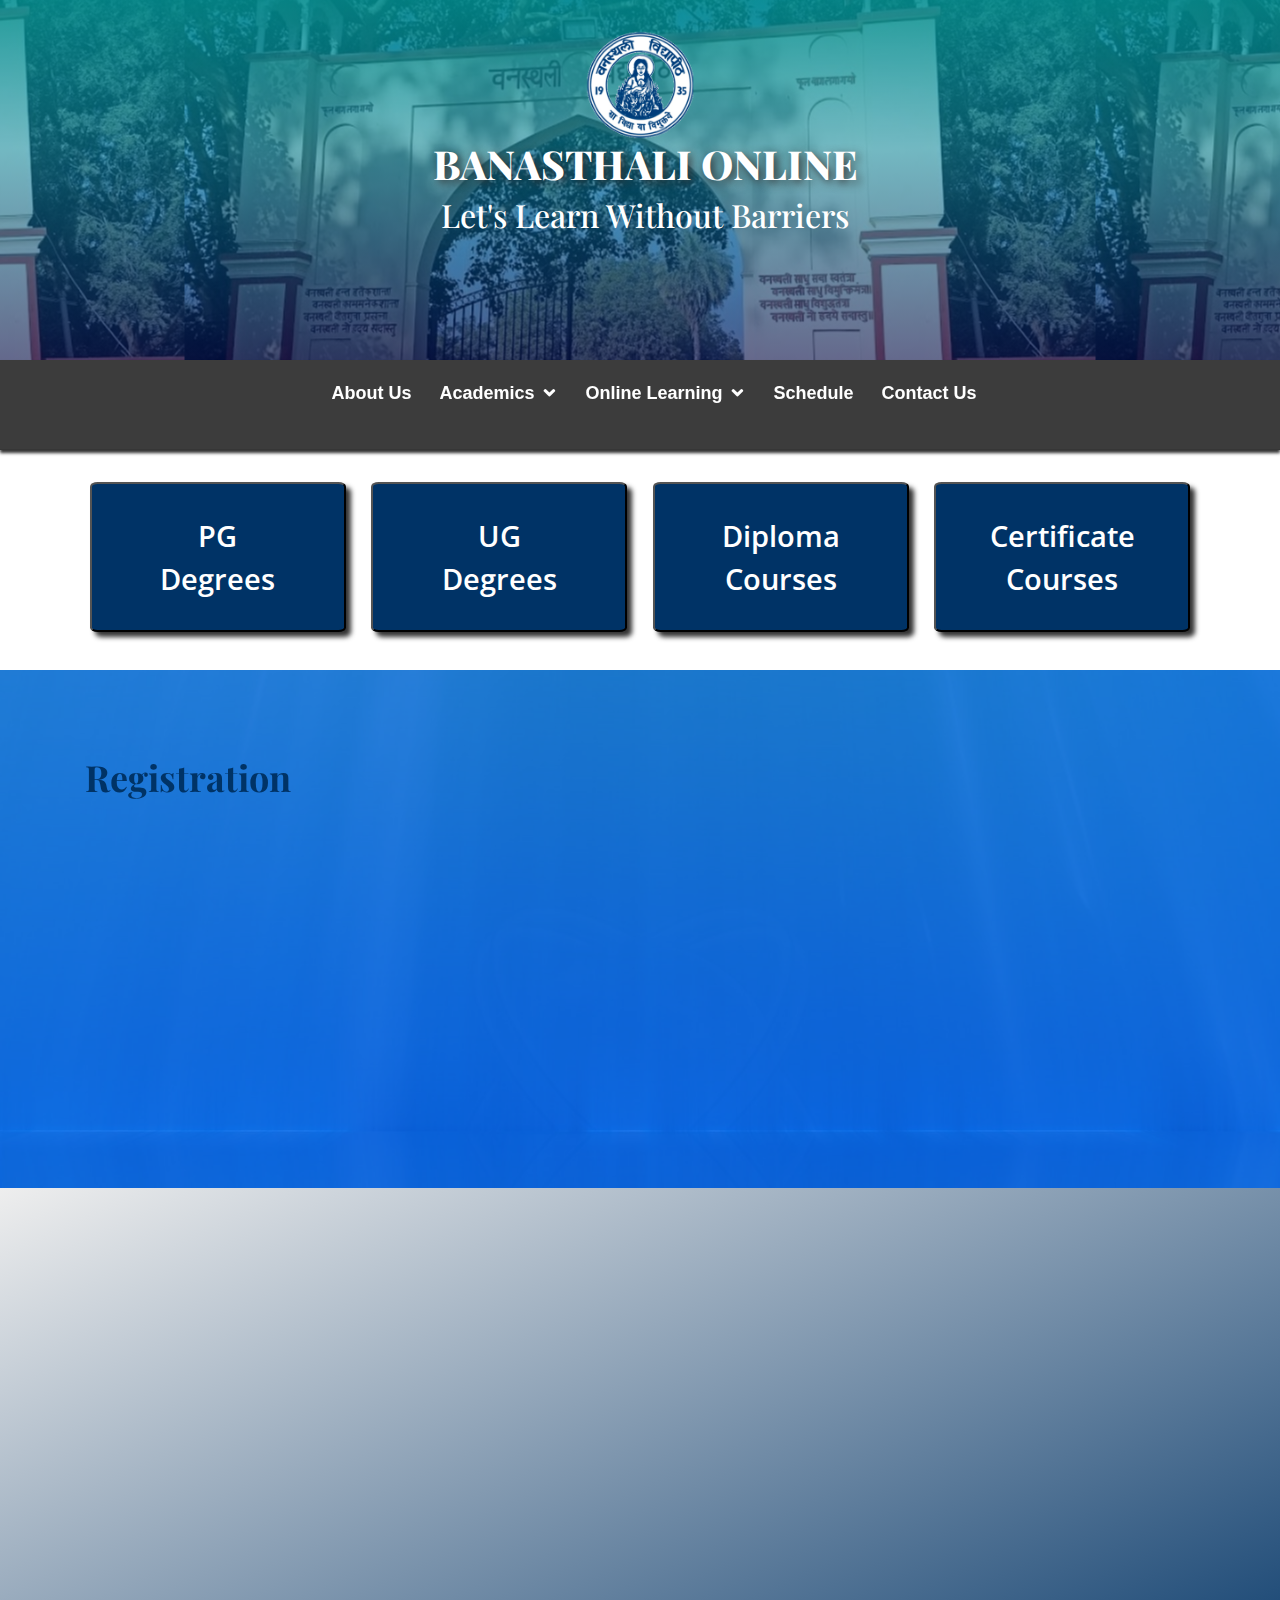
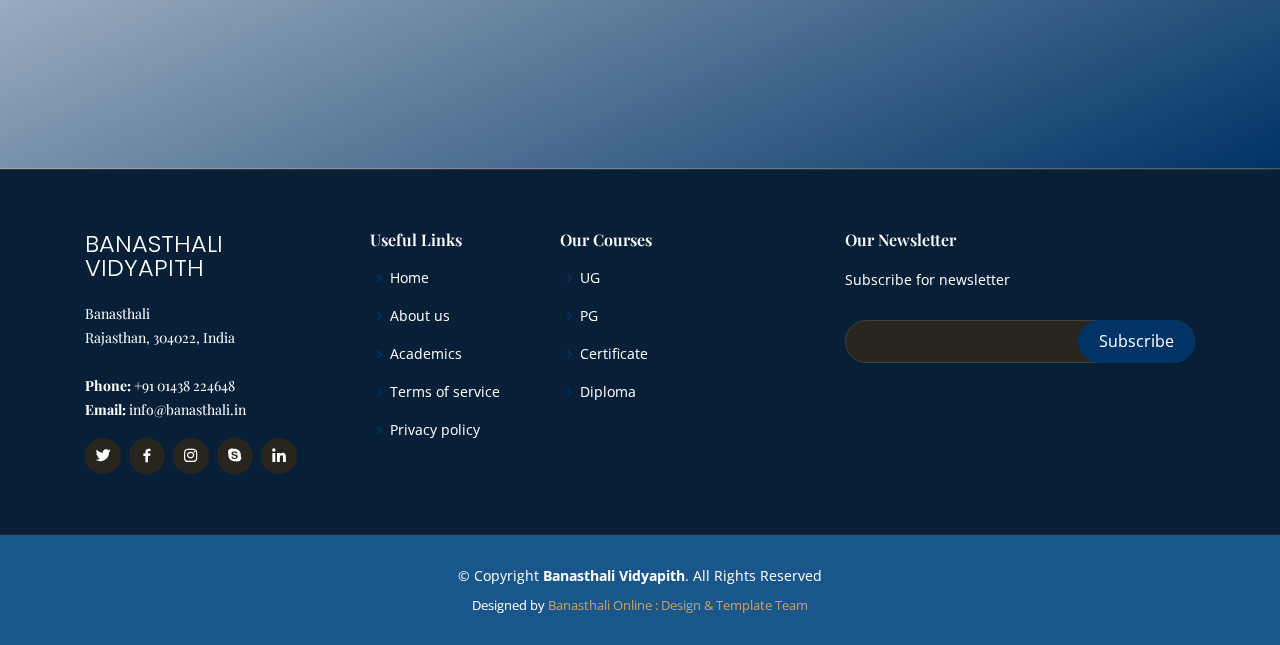
<file: index.html>
﻿<!DOCTYPE html>
<html lang="en">

<head>
  <meta charset="utf-8">
  <meta content="width=device-width, initial-scale=1.0" name="viewport">

  <title>Banasthali Online</title>
  <meta content="" name="description">
  <meta content="" name="keywords">

  <!-- Favicons -->
  <link href="assets/img/logo2.png" rel="icon">
  <link href="assets/img/apple-touch-icon.png" rel="apple-touch-icon">

  <!-- Google Fonts -->
  <link href="https://fonts.googleapis.com/css?family=Open+Sans:300,300i,400,400i,600,600i,700,700i|Playfair+Display:ital,wght@0,400;0,500;0,600;0,700;1,400;1,500;1,600;1,700|Poppins:300,300i,400,400i,500,500i,600,600i,700,700i" rel="stylesheet">

  <!-- Vendor CSS Files -->
  <link href="assets/vendor/bootstrap/css/bootstrap.min.css" rel="stylesheet">
  <link href="assets/vendor/icofont/icofont.min.css" rel="stylesheet">
  <link href="assets/vendor/boxicons/css/boxicons.min.css" rel="stylesheet">
  <link href="assets/vendor/animate.css/animate.min.css" rel="stylesheet">
  <link href="assets/vendor/owl.carousel/assets/owl.carousel.min.css" rel="stylesheet">
  <link href="assets/vendor/venobox/venobox.css" rel="stylesheet">
  <link href="assets/vendor/aos/aos.css" rel="stylesheet">

  <!-- Template Main CSS File -->
  <link href="assets/css/style.css" rel="stylesheet">
<style>

.courseB 
{
padding:30px;
margin:1%; 
background:#003366;
border-radius:3%;
box-shadow: 5px 5px 5px #333;
height:20%;
width:20%;
color:#fff;
}
.courseB:hover
{
	background:#B2BEB5;
	color:#333;
	transition:.4s;
}


.courseBText
{
font-size:180%;

font-weight:600;
}


.headr
{
box-shadow: 0px 3px 3px #333;
justify-content:center;
} 

#inner {
  display: table;
  margin: 0 auto;
  
}

#outer {
  
  width:100%
}

</style>

</head>

<body>
	<div id="topbar" class=" align-items-center fixed-top">
    <div class="container">

    
	  <div class=logo style="margin:auto;" > <img src="assets/img/logo3.png" alt="" class="img-fluid" style="display:block;margin-left:auto;margin-right:auto;"> </div>
	  <div style="position:relative;top:30px;margin-left:10px;"> 
			<h1 style="font-weight:800;position:relative;color:#fff;text-align:center;text-shadow: 3px 3px 10px #333;"> BANASTHALI ONLINE </h1>
			<h2 style="position:relative;color:#fff;text-align:center;">Let's Learn Without Barriers </h2>
	  </div>      
	  
    </div>
  </div>

  <!-- ======= Header ======= -->
  <header id="header" class="fixed-top headr" >
	
    <div class="container d-flex align-items-center" style="z-index:99;justify-content:center;" >

      <!-- <h1 class="logo mr-auto"><a href="index.html">Banasthali Online</a></h1>-->
      
     

      <nav class="nav-menu d-none d-lg-block">
        <ul>
          <li><a href="#about">About Us</a></li>
          <li class="drop-down" ><a href="#menu">Academics</a>
		  					<ul>
								<li><a href="#menu">Post Graduate</a></li>
								<li><a href="#menu">Under Graduate</a></li>
								<li><a href="#menu">Diploma Courses</a></li>
								<li><a href="#menu">Certificate Courses</a></li>
							</ul>
		  
		  </li>
          <li class="drop-down"><a href="#">Online Learning</a>
							<ul>
								<li><a href="#">Basics</a></li>
								<li><a href="#">Delivery Method</a></li>
								<li><a href="#">Technology</a></li>
								<li><a href="#">FAQs</a></li>
							</ul>
		  </li>
          <li><a href="#">Schedule</a></li>
          <li><a href="#contact">Contact Us</a></li>
          
        </ul>
      </nav><!-- .nav-menu -->

    </div>
  </header><!-- End Header -->

  <!-- ======= Hero Section ======= -->
		<div>
	    <div class="col-lg-12" style="display:flex; position:relative; top:10%; margin-top:27%;background:white; padding: 2% 0;justify-content:center">
		  
          <h2 style="color:rgba(50,50,50,1); font-family:cambria;font-weight:700; text-shadow:1px 1px #999;margin-right:30px " >What do you want to learn?</h2>
		  <input type=text placeholder="Search for ... " style="color:#000 ;border: groove 1px #ccc; background:#B2BEB5;margin-right:30px; padding: 0 10px;width:30%;"> 
		  <button style="padding: 0 30px; background:#003366;box-shadow: 5px 5px 5px #333;"><i class="icofont-search-1" style="font-size:30px;color:#fff"></i></button>
        </div>
		<div class="col-lg-12" style="display:flex; position:relative; top:10%;background:white; padding: 2% 0; justify-content:center">
		  
          
		  <button class="courseB" onclick="location.href='CoursePage.html'"><span class="courseBText"> PG <br>Degrees</span></button>
		  <button class="courseB" onclick="location.href='CoursePage.html'"><span class="courseBText"> UG <br>Degrees</span></button>
		  <button class="courseB" onclick="location.href='CoursePage.html'"><span class="courseBText"> Diploma <br> Courses</span></button>
		  <button class="courseB" onclick="location.href='CoursePage.html'"><span class="courseBText"> Certificate <br> Courses</span></button>
        </div>
		</div>


    
    
<!-- ======= Registration Section ======= -->
    <section id="registration" class="contact">
      <div class="container" data-aos="fade-up">

        <div class="section-title">
         
          <p>Registration</p>
        </div>
      </div>

      
      <div class="container" data-aos="fade-up">

            <div class="col-lg-12 mt-5 mt-lg-0">

            <form action="forms/contact.php" method="post" role="form" class="php-email-form">
              <div class="form-row">
                <div class="col-md-6 form-group">
                  <input type="text" name="name" class="form-control" id="name" placeholder="Your Name" data-rule="minlen:4" data-msg="Please enter at least 4 chars" />
                  <div class="validate"></div>
                </div>
                <div class="col-md-6 form-group">
                  <input type="email" class="form-control" name="email" id="email" placeholder="Your Email" data-rule="email" data-msg="Please enter a valid email" />
                  <div class="validate"></div>
                </div>
				<div class="col-md-6 form-group">
                  <input type="text" class="form-control" name="contact" id="contact" placeholder="Your Contact Number" data-rule="email" data-msg="Please enter a valid contact number" />
                  <div class="validate"></div>
                </div>
				<div class="col-md-6 form-group">
				<select name="Apply-For" id="Apply-For" class="form-control">
				<option> Applying For </option>
				<option value="UG"> Under Graduate </option>
				<option value="PG"> Post Graduate </option>
				<option value="cert"> Certificate </option>
				<option value="diploma"> Diploma </option>
				</select>
				
				</div>
				
				
				
				<div class="col-md-6  col-lg-12 form-group">
				<select name="Apply-For" id="Apply-For" class="form-control">
				<option> Select Course </option>
				<option value="UG"> Certificate in Robotics </option>
				<option value="PG"> M.Sc.(Data Science) </option>
				<option value="PG"> Diploma in AI </option>
				</select>
				
				</div>
              </div >
              
              
              <div class="mb-3">
                <div class="loading">Loading</div>
                <div class="error-message"></div>
                <div class="sent-message">Your details are submitted. Thank you!</div>
              </div>
              <div class="text-center"><button type="submit">Submit</button></div>
            </form>

          </div>

        </div>

      </div>
    </section><!-- Registration Section -->
    

    

    <!-- ======= Contact Section ======= -->
    <section id="contact" class="contact">
      <div class="container" data-aos="fade-up">

        <div class="section-title">
          
          <p>Contact Us</p>
        </div>
      </div>

      
      <div class="container" data-aos="fade-up">

        <div class="row mt-5">

          <div class="col-lg-4">
            <div class="info">
              <div class="address">
                <i class="icofont-google-map"></i>
                <h4>Location:</h4>
                <p>Banasthali Vidyapith, Banasthali, Rajasthan, 304022, India</p>
              </div>

              <div class="email">
                <i class="icofont-envelope"></i>
                <h4>Email:</h4>
                <p>info@banasthali.in</p>
              </div>

              <div class="phone">
                <i class="icofont-phone"></i>
                <h4>Call:</h4>
                <p>+91 1438 224648</p>
              </div>

            </div>

          </div>

          <div class="col-lg-8 mt-5 mt-lg-0">

            <form action="forms/contact.php" method="post" role="form" class="php-email-form">
              <div class="form-row">
                <div class="col-md-6 form-group">
                  <input type="text" name="name" class="form-control" id="name" placeholder="Your Name" data-rule="minlen:4" data-msg="Please enter at least 4 chars" />
                  <div class="validate"></div>
                </div>
                <div class="col-md-6 form-group">
                  <input type="email" class="form-control" name="email" id="email" placeholder="Your Email" data-rule="email" data-msg="Please enter a valid email" />
                  <div class="validate"></div>
                </div>
              </div>
              <div class="form-group">
                <input type="text" class="form-control" name="subject" id="subject" placeholder="Subject" data-rule="minlen:4" data-msg="Please enter at least 8 chars of subject" />
                <div class="validate"></div>
              </div>
              <div class="form-group">
                <textarea class="form-control" name="message" rows="4" data-rule="required" data-msg="Please write something" placeholder="Message"></textarea>
                <div class="validate"></div>
              </div>
              <div class="mb-3">
                <div class="loading">Loading</div>
                <div class="error-message"></div>
                <div class="sent-message">Your message has been sent. Thank you!</div>
              </div>
              <div class="text-center"><button type="submit">Send Message</button></div>
            </form>

          </div>

        </div>

      </div>
    </section><!-- End Contact Section -->

  </main><!-- End #main -->

  <!-- ======= Footer ======= -->
  <footer id="footer">
    <div class="footer-top">
      <div class="container">
        <div class="row">

          <div class="col-lg-3 col-md-6">
            <div class="footer-info">
              <h3>Banasthali Vidyapith</h3>
              <p>
                Banasthali <br>
                Rajasthan, 304022, India<br><br>
                <strong>Phone:</strong> +91 01438 224648<br>
                <strong>Email:</strong> info@banasthali.in<br>
              </p>
              <div class="social-links mt-3">
                <a href="#" class="twitter"><i class="bx bxl-twitter"></i></a>
                <a href="#" class="facebook"><i class="bx bxl-facebook"></i></a>
                <a href="#" class="instagram"><i class="bx bxl-instagram"></i></a>
                <a href="#" class="google-plus"><i class="bx bxl-skype"></i></a>
                <a href="#" class="linkedin"><i class="bx bxl-linkedin"></i></a>
              </div>
            </div>
          </div>

          <div class="col-lg-2 col-md-6 footer-links">
            <h4>Useful Links</h4>
            <ul>
              <li><i class="bx bx-chevron-right"></i> <a href="index1.html">Home</a></li>
              <li><i class="bx bx-chevron-right"></i> <a href="#about">About us</a></li>
              <li><i class="bx bx-chevron-right"></i> <a href="#menu">Academics</a></li>
              <li><i class="bx bx-chevron-right"></i> <a href="#">Terms of service</a></li>
              <li><i class="bx bx-chevron-right"></i> <a href="#">Privacy policy</a></li>
            </ul>
          </div>

          <div class="col-lg-3 col-md-6 footer-links">
            <h4>Our Courses</h4>
            <ul>
              <li><i class="bx bx-chevron-right"></i> <a href="#menu">UG</a></li>
              <li><i class="bx bx-chevron-right"></i> <a href="#menu">PG</a></li>
              <li><i class="bx bx-chevron-right"></i> <a href="#menu">Certificate</a></li>
              <li><i class="bx bx-chevron-right"></i> <a href="#menu">Diploma</a></li>
            </ul>
          </div>

          <div class="col-lg-4 col-md-6 footer-newsletter">
            <h4>Our Newsletter</h4>
            <p>Subscribe for newsletter</p>
            <form action="" method="post">
              <input type="email" name="email"><input type="submit" value="Subscribe">
            </form>

          </div>

        </div>
      </div>
    </div>

    <div class="container">
      <div class="copyright">
        &copy; Copyright <strong><span>Banasthali Vidyapith</span></strong>. All Rights Reserved
      </div>
      <div class="credits">
        
        Designed by <a href="#">Banasthali Online : Design & Template Team</a>
      </div>
    </div>
  </footer><!-- End Footer -->

  <div id="preloader"></div>
  <a href="#" class="back-to-top"><i class="bx bx-up-arrow-alt"></i></a>

  <!-- Vendor JS Files -->
  <script src="assets/vendor/jquery/jquery.min.js"></script>
  <script src="assets/vendor/bootstrap/js/bootstrap.bundle.min.js"></script>
  <script src="assets/vendor/jquery.easing/jquery.easing.min.js"></script>
  <script src="assets/vendor/php-email-form/validate.js"></script>
  <script src="assets/vendor/owl.carousel/owl.carousel.min.js"></script>
  <script src="assets/vendor/isotope-layout/isotope.pkgd.min.js"></script>
  <script src="assets/vendor/venobox/venobox.min.js"></script>
  <script src="assets/vendor/aos/aos.js"></script>

  <!-- Template Main JS File -->
  <script src="assets/js/main.js"></script>

</body>

</html>
</file>
<file: assets/vendor/venobox/venobox.css>
/* ------ venobox.css --------*/
.vbox-overlay *, .vbox-overlay *:before, .vbox-overlay *:after{
    -webkit-backface-visibility: hidden;
    -webkit-box-sizing:border-box;
    -moz-box-sizing:border-box;
    box-sizing:border-box;
}
.vbox-overlay * { 
    -webkit-backface-visibility: visible;
    backface-visibility: visible;
}
.vbox-overlay{
    display: -webkit-flex;
    display: flex;
    -webkit-flex-direction: column;
    flex-direction: column;
    -webkit-justify-content: center;
    justify-content: center;
    -webkit-align-items: center;
    align-items: center;
    position: fixed;
    left: 0;
    top: 0;
    bottom: 0;
    right: 0;
    z-index: 999999;
}

/* ----- navigation ----- */
.vbox-title{
    width: 100%;
    height: 40px;
    float: left;
    text-align: center;
    line-height: 28px;
    font-size: 12px;
    padding: 6px 50px;
    overflow: hidden;
    position: fixed;
    display: none;
    left: 0;
    z-index: 89;
}
.vbox-close{
    cursor: pointer;
    position: fixed;
    top: -1px;
    right: 0;
    width: 50px;
    height: 40px;
    padding: 6px;
    display: block;
    background-position:10px center;
    overflow: hidden;
    font-size: 24px;
    line-height: 1;
    text-align: center;
    z-index: 99;
}
.vbox-left{
    cursor: pointer;
    position: fixed;
    left: 0;
    height: 40px;
    overflow: hidden;
    line-height: 28px;
    font-size: 12px;
    z-index: 99;
    display: flex;
    align-items:center;
}
.vbox-num{
    display: inline-block;
    margin: 6px 0 6px 15px;
}
/* ----- Social share ----- */
.vbox-share{
    line-height: 28px;
    font-size: 12px;
    overflow: hidden;
    position: fixed;
    left: 0;
    z-index: 98;
    display: flex;
    align-items:center;
    justify-content: center;
    width: 100%;
    text-align: center;
}
.vbox-share svg{
    max-height: 28px;
    width: 28px;
    z-index: 10;
    margin-left: 12px;
    margin-top: 6px;
    margin-bottom: 6px;
    vertical-align: middle;
}


/* ----- navigation ARROWS ----- */
.vbox-next, .vbox-prev{
    position: fixed;
    top: 50%;
    margin-top: -15px;
    overflow: hidden;
    cursor: pointer;
    display: block;
    width: 45px;
    height: 45px;
    z-index: 99;
}
.vbox-next span, .vbox-prev span{
    position: relative;
    width: 20px;
    height: 20px;
    border: 2px solid transparent;
    border-top-color: #B6B6B6;
    border-right-color: #B6B6B6;
    text-indent: -100px;
    position: absolute;
    top: 8px;
    display: block;
}
.vbox-prev{
    left: 15px;
}
.vbox-next{
    right: 15px;
}
.vbox-prev span{
    left: 10px;
    -ms-transform: rotate(-135deg);
    -webkit-transform: rotate(-135deg);
    transform: rotate(-135deg);
}
.vbox-next span{
    -ms-transform: rotate(45deg);
    -webkit-transform: rotate(45deg);
    transform: rotate(45deg);
    right: 10px;
}
/* ------- inline window ------ */
.vbox-inline{
    width: 420px;
    height: 315px;
    height: 70vh;
    padding: 10px;
    background: #fff;
    margin: 0 auto;
    overflow: auto;
    text-align: left;
}
/* ------- Video & iFrames window ------ */
.venoframe{
    max-width: 100%;
    width: 100%;
    border: none;
    width: 100%;
    height: 260px;
    height: 70vh;
}
.venoframe.vbvid{
    height: 260px;
}
@media (min-width: 768px) {
    .venoframe, .vbox-inline{
        width: 90%;
        height: 360px;
        height: 70vh;
    }
    .venoframe.vbvid{
        width: 640px;
        height: 360px;
    }
}
@media (min-width: 992px) {
    .venoframe, .vbox-inline{
        max-width: 1200px;
        width: 80%;
        height: 540px;
        height: 70vh;
    }
    .venoframe.vbvid{
        width: 960px;
        height: 540px;
    }
}
/* 
Please do NOT edit this part! 
or at least read this note: http://i.imgur.com/7C0ws9e.gif
*/
.vbox-open{
    overflow: hidden;
}
.vbox-container{
    position: absolute;
    left: 0;
    right: 0;
    top: 0;
    bottom: 0;
    overflow-x: hidden;
    overflow-y: scroll;
    overflow-scrolling: touch;
    -webkit-overflow-scrolling: touch;
    z-index: 20;
    max-height: 100%;

}

.vbox-content{
    text-align: center;
    float: left;
    width: 100%;
    position: relative;
    overflow: hidden;
    padding: 20px 4%;
}
.vbox-container img{
    max-width: 100%;
    height: auto;
}
.vbox-figlio{
    box-shadow: 0 0 12px rgba(0,0,0,0.19), 0 6px 6px rgba(0,0,0,0.23);
    max-width: 100%;
    text-align: initial;
}
img.vbox-figlio{
    -webkit-user-select: none;
-khtml-user-select: none;
-moz-user-select: none;
-o-user-select: none;
user-select: none;
}
.vbox-content.swipe-left{
    margin-left: -200px !important;
}
.vbox-content.swipe-right{
    margin-left: 200px !important;
}
.vbox-animated{
    webkit-transition: margin 300ms ease-out;
    transition: margin 300ms ease-out;
}

/* ---------- preloader ----------
 * SPINKIT 
 * http://tobiasahlin.com/spinkit/
-------------------------------- */
.sk-double-bounce,.sk-rotating-plane{width:40px;height:40px;margin:40px auto}.sk-rotating-plane{background-color:#333;-webkit-animation:sk-rotatePlane 1.2s infinite ease-in-out;animation:sk-rotatePlane 1.2s infinite ease-in-out}@-webkit-keyframes sk-rotatePlane{0%{-webkit-transform:perspective(120px) rotateX(0) rotateY(0);transform:perspective(120px) rotateX(0) rotateY(0)}50%{-webkit-transform:perspective(120px) rotateX(-180.1deg) rotateY(0);transform:perspective(120px) rotateX(-180.1deg) rotateY(0)}100%{-webkit-transform:perspective(120px) rotateX(-180deg) rotateY(-179.9deg);transform:perspective(120px) rotateX(-180deg) rotateY(-179.9deg)}}@keyframes sk-rotatePlane{0%{-webkit-transform:perspective(120px) rotateX(0) rotateY(0);transform:perspective(120px) rotateX(0) rotateY(0)}50%{-webkit-transform:perspective(120px) rotateX(-180.1deg) rotateY(0);transform:perspective(120px) rotateX(-180.1deg) rotateY(0)}100%{-webkit-transform:perspective(120px) rotateX(-180deg) rotateY(-179.9deg);transform:perspective(120px) rotateX(-180deg) rotateY(-179.9deg)}}.sk-double-bounce{position:relative}.sk-double-bounce .sk-child{width:100%;height:100%;border-radius:50%;background-color:#333;opacity:.6;position:absolute;top:0;left:0;-webkit-animation:sk-doubleBounce 2s infinite ease-in-out;animation:sk-doubleBounce 2s infinite ease-in-out}.sk-chasing-dots .sk-child,.sk-spinner-pulse,.sk-three-bounce .sk-child{background-color:#333;border-radius:100%}.sk-double-bounce .sk-double-bounce2{-webkit-animation-delay:-1s;animation-delay:-1s}@-webkit-keyframes sk-doubleBounce{0%,100%{-webkit-transform:scale(0);transform:scale(0)}50%{-webkit-transform:scale(1);transform:scale(1)}}@keyframes sk-doubleBounce{0%,100%{-webkit-transform:scale(0);transform:scale(0)}50%{-webkit-transform:scale(1);transform:scale(1)}}.sk-wave{margin:40px auto;width:50px;height:40px;text-align:center;font-size:10px}.sk-wave .sk-rect{background-color:#333;height:100%;width:6px;display:inline-block;-webkit-animation:sk-waveStretchDelay 1.2s infinite ease-in-out;animation:sk-waveStretchDelay 1.2s infinite ease-in-out}.sk-wave .sk-rect1{-webkit-animation-delay:-1.2s;animation-delay:-1.2s}.sk-wave .sk-rect2{-webkit-animation-delay:-1.1s;animation-delay:-1.1s}.sk-wave .sk-rect3{-webkit-animation-delay:-1s;animation-delay:-1s}.sk-wave .sk-rect4{-webkit-animation-delay:-.9s;animation-delay:-.9s}.sk-wave .sk-rect5{-webkit-animation-delay:-.8s;animation-delay:-.8s}@-webkit-keyframes sk-waveStretchDelay{0%,100%,40%{-webkit-transform:scaleY(.4);transform:scaleY(.4)}20%{-webkit-transform:scaleY(1);transform:scaleY(1)}}@keyframes sk-waveStretchDelay{0%,100%,40%{-webkit-transform:scaleY(.4);transform:scaleY(.4)}20%{-webkit-transform:scaleY(1);transform:scaleY(1)}}.sk-wandering-cubes{margin:40px auto;width:40px;height:40px;position:relative}.sk-wandering-cubes .sk-cube{background-color:#333;width:10px;height:10px;position:absolute;top:0;left:0;-webkit-animation:sk-wanderingCube 1.8s ease-in-out -1.8s infinite both;animation:sk-wanderingCube 1.8s ease-in-out -1.8s infinite both}.sk-chasing-dots,.sk-spinner-pulse{width:40px;height:40px;margin:40px auto}.sk-wandering-cubes .sk-cube2{-webkit-animation-delay:-.9s;animation-delay:-.9s}@-webkit-keyframes sk-wanderingCube{0%{-webkit-transform:rotate(0);transform:rotate(0)}25%{-webkit-transform:translateX(30px) rotate(-90deg) scale(.5);transform:translateX(30px) rotate(-90deg) scale(.5)}50%{-webkit-transform:translateX(30px) translateY(30px) rotate(-179deg);transform:translateX(30px) translateY(30px) rotate(-179deg)}50.1%{-webkit-transform:translateX(30px) translateY(30px) rotate(-180deg);transform:translateX(30px) translateY(30px) rotate(-180deg)}75%{-webkit-transform:translateX(0) translateY(30px) rotate(-270deg) scale(.5);transform:translateX(0) translateY(30px) rotate(-270deg) scale(.5)}100%{-webkit-transform:rotate(-360deg);transform:rotate(-360deg)}}@keyframes sk-wanderingCube{0%{-webkit-transform:rotate(0);transform:rotate(0)}25%{-webkit-transform:translateX(30px) rotate(-90deg) scale(.5);transform:translateX(30px) rotate(-90deg) scale(.5)}50%{-webkit-transform:translateX(30px) translateY(30px) rotate(-179deg);transform:translateX(30px) translateY(30px) rotate(-179deg)}50.1%{-webkit-transform:translateX(30px) translateY(30px) rotate(-180deg);transform:translateX(30px) translateY(30px) rotate(-180deg)}75%{-webkit-transform:translateX(0) translateY(30px) rotate(-270deg) scale(.5);transform:translateX(0) translateY(30px) rotate(-270deg) scale(.5)}100%{-webkit-transform:rotate(-360deg);transform:rotate(-360deg)}}.sk-spinner-pulse{-webkit-animation:sk-pulseScaleOut 1s infinite ease-in-out;animation:sk-pulseScaleOut 1s infinite ease-in-out}@-webkit-keyframes sk-pulseScaleOut{0%{-webkit-transform:scale(0);transform:scale(0)}100%{-webkit-transform:scale(1);transform:scale(1);opacity:0}}@keyframes sk-pulseScaleOut{0%{-webkit-transform:scale(0);transform:scale(0)}100%{-webkit-transform:scale(1);transform:scale(1);opacity:0}}.sk-chasing-dots{position:relative;text-align:center;-webkit-animation:sk-chasingDotsRotate 2s infinite linear;animation:sk-chasingDotsRotate 2s infinite linear}.sk-chasing-dots .sk-child{width:60%;height:60%;display:inline-block;position:absolute;top:0;-webkit-animation:sk-chasingDotsBounce 2s infinite ease-in-out;animation:sk-chasingDotsBounce 2s infinite ease-in-out}.sk-chasing-dots .sk-dot2{top:auto;bottom:0;-webkit-animation-delay:-1s;animation-delay:-1s}@-webkit-keyframes sk-chasingDotsRotate{100%{-webkit-transform:rotate(360deg);transform:rotate(360deg)}}@keyframes sk-chasingDotsRotate{100%{-webkit-transform:rotate(360deg);transform:rotate(360deg)}}@-webkit-keyframes sk-chasingDotsBounce{0%,100%{-webkit-transform:scale(0);transform:scale(0)}50%{-webkit-transform:scale(1);transform:scale(1)}}@keyframes sk-chasingDotsBounce{0%,100%{-webkit-transform:scale(0);transform:scale(0)}50%{-webkit-transform:scale(1);transform:scale(1)}}.sk-three-bounce{margin:40px auto;width:80px;text-align:center}.sk-three-bounce .sk-child{width:20px;height:20px;display:inline-block;-webkit-animation:sk-three-bounce 1.4s ease-in-out 0s infinite both;animation:sk-three-bounce 1.4s ease-in-out 0s infinite both}.sk-circle .sk-child:before,.sk-fading-circle .sk-circle:before{display:block;border-radius:100%;content:'';background-color:#333}.sk-three-bounce .sk-bounce1{-webkit-animation-delay:-.32s;animation-delay:-.32s}.sk-three-bounce .sk-bounce2{-webkit-animation-delay:-.16s;animation-delay:-.16s}@-webkit-keyframes sk-three-bounce{0%,100%,80%{-webkit-transform:scale(0);transform:scale(0)}40%{-webkit-transform:scale(1);transform:scale(1)}}@keyframes sk-three-bounce{0%,100%,80%{-webkit-transform:scale(0);transform:scale(0)}40%{-webkit-transform:scale(1);transform:scale(1)}}.sk-circle{margin:40px auto;width:40px;height:40px;position:relative}.sk-circle .sk-child{width:100%;height:100%;position:absolute;left:0;top:0}.sk-circle .sk-child:before{margin:0 auto;width:15%;height:15%;-webkit-animation:sk-circleBounceDelay 1.2s infinite ease-in-out both;animation:sk-circleBounceDelay 1.2s infinite ease-in-out both}.sk-circle .sk-circle2{-webkit-transform:rotate(30deg);-ms-transform:rotate(30deg);transform:rotate(30deg)}.sk-circle .sk-circle3{-webkit-transform:rotate(60deg);-ms-transform:rotate(60deg);transform:rotate(60deg)}.sk-circle .sk-circle4{-webkit-transform:rotate(90deg);-ms-transform:rotate(90deg);transform:rotate(90deg)}.sk-circle .sk-circle5{-webkit-transform:rotate(120deg);-ms-transform:rotate(120deg);transform:rotate(120deg)}.sk-circle .sk-circle6{-webkit-transform:rotate(150deg);-ms-transform:rotate(150deg);transform:rotate(150deg)}.sk-circle .sk-circle7{-webkit-transform:rotate(180deg);-ms-transform:rotate(180deg);transform:rotate(180deg)}.sk-circle .sk-circle8{-webkit-transform:rotate(210deg);-ms-transform:rotate(210deg);transform:rotate(210deg)}.sk-circle .sk-circle9{-webkit-transform:rotate(240deg);-ms-transform:rotate(240deg);transform:rotate(240deg)}.sk-circle .sk-circle10{-webkit-transform:rotate(270deg);-ms-transform:rotate(270deg);transform:rotate(270deg)}.sk-circle .sk-circle11{-webkit-transform:rotate(300deg);-ms-transform:rotate(300deg);transform:rotate(300deg)}.sk-circle .sk-circle12{-webkit-transform:rotate(330deg);-ms-transform:rotate(330deg);transform:rotate(330deg)}.sk-circle .sk-circle2:before{-webkit-animation-delay:-1.1s;animation-delay:-1.1s}.sk-circle .sk-circle3:before{-webkit-animation-delay:-1s;animation-delay:-1s}.sk-circle .sk-circle4:before{-webkit-animation-delay:-.9s;animation-delay:-.9s}.sk-circle .sk-circle5:before{-webkit-animation-delay:-.8s;animation-delay:-.8s}.sk-circle .sk-circle6:before{-webkit-animation-delay:-.7s;animation-delay:-.7s}.sk-circle .sk-circle7:before{-webkit-animation-delay:-.6s;animation-delay:-.6s}.sk-circle .sk-circle8:before{-webkit-animation-delay:-.5s;animation-delay:-.5s}.sk-circle .sk-circle9:before{-webkit-animation-delay:-.4s;animation-delay:-.4s}.sk-circle .sk-circle10:before{-webkit-animation-delay:-.3s;animation-delay:-.3s}.sk-circle .sk-circle11:before{-webkit-animation-delay:-.2s;animation-delay:-.2s}.sk-circle .sk-circle12:before{-webkit-animation-delay:-.1s;animation-delay:-.1s}@-webkit-keyframes sk-circleBounceDelay{0%,100%,80%{-webkit-transform:scale(0);transform:scale(0)}40%{-webkit-transform:scale(1);transform:scale(1)}}@keyframes sk-circleBounceDelay{0%,100%,80%{-webkit-transform:scale(0);transform:scale(0)}40%{-webkit-transform:scale(1);transform:scale(1)}}.sk-cube-grid{width:40px;height:40px;margin:40px auto}.sk-cube-grid .sk-cube{width:33.33%;height:33.33%;background-color:#333;float:left;-webkit-animation:sk-cubeGridScaleDelay 1.3s infinite ease-in-out;animation:sk-cubeGridScaleDelay 1.3s infinite ease-in-out}.sk-cube-grid .sk-cube1{-webkit-animation-delay:.2s;animation-delay:.2s}.sk-cube-grid .sk-cube2{-webkit-animation-delay:.3s;animation-delay:.3s}.sk-cube-grid .sk-cube3{-webkit-animation-delay:.4s;animation-delay:.4s}.sk-cube-grid .sk-cube4{-webkit-animation-delay:.1s;animation-delay:.1s}.sk-cube-grid .sk-cube5{-webkit-animation-delay:.2s;animation-delay:.2s}.sk-cube-grid .sk-cube6{-webkit-animation-delay:.3s;animation-delay:.3s}.sk-cube-grid .sk-cube7{-webkit-animation-delay:0ms;animation-delay:0ms}.sk-cube-grid .sk-cube8{-webkit-animation-delay:.1s;animation-delay:.1s}.sk-cube-grid .sk-cube9{-webkit-animation-delay:.2s;animation-delay:.2s}@-webkit-keyframes sk-cubeGridScaleDelay{0%,100%,70%{-webkit-transform:scale3D(1,1,1);transform:scale3D(1,1,1)}35%{-webkit-transform:scale3D(0,0,1);transform:scale3D(0,0,1)}}@keyframes sk-cubeGridScaleDelay{0%,100%,70%{-webkit-transform:scale3D(1,1,1);transform:scale3D(1,1,1)}35%{-webkit-transform:scale3D(0,0,1);transform:scale3D(0,0,1)}}.sk-fading-circle{margin:40px auto;width:40px;height:40px;position:relative}.sk-fading-circle .sk-circle{width:100%;height:100%;position:absolute;left:0;top:0}.sk-fading-circle .sk-circle:before{margin:0 auto;width:15%;height:15%;-webkit-animation:sk-circleFadeDelay 1.2s infinite ease-in-out both;animation:sk-circleFadeDelay 1.2s infinite ease-in-out both}.sk-fading-circle .sk-circle2{-webkit-transform:rotate(30deg);-ms-transform:rotate(30deg);transform:rotate(30deg)}.sk-fading-circle .sk-circle3{-webkit-transform:rotate(60deg);-ms-transform:rotate(60deg);transform:rotate(60deg)}.sk-fading-circle .sk-circle4{-webkit-transform:rotate(90deg);-ms-transform:rotate(90deg);transform:rotate(90deg)}.sk-fading-circle .sk-circle5{-webkit-transform:rotate(120deg);-ms-transform:rotate(120deg);transform:rotate(120deg)}.sk-fading-circle .sk-circle6{-webkit-transform:rotate(150deg);-ms-transform:rotate(150deg);transform:rotate(150deg)}.sk-fading-circle .sk-circle7{-webkit-transform:rotate(180deg);-ms-transform:rotate(180deg);transform:rotate(180deg)}.sk-fading-circle .sk-circle8{-webkit-transform:rotate(210deg);-ms-transform:rotate(210deg);transform:rotate(210deg)}.sk-fading-circle .sk-circle9{-webkit-transform:rotate(240deg);-ms-transform:rotate(240deg);transform:rotate(240deg)}.sk-fading-circle .sk-circle10{-webkit-transform:rotate(270deg);-ms-transform:rotate(270deg);transform:rotate(270deg)}.sk-fading-circle .sk-circle11{-webkit-transform:rotate(300deg);-ms-transform:rotate(300deg);transform:rotate(300deg)}.sk-fading-circle .sk-circle12{-webkit-transform:rotate(330deg);-ms-transform:rotate(330deg);transform:rotate(330deg)}.sk-fading-circle .sk-circle2:before{-webkit-animation-delay:-1.1s;animation-delay:-1.1s}.sk-fading-circle .sk-circle3:before{-webkit-animation-delay:-1s;animation-delay:-1s}.sk-fading-circle .sk-circle4:before{-webkit-animation-delay:-.9s;animation-delay:-.9s}.sk-fading-circle .sk-circle5:before{-webkit-animation-delay:-.8s;animation-delay:-.8s}.sk-fading-circle .sk-circle6:before{-webkit-animation-delay:-.7s;animation-delay:-.7s}.sk-fading-circle .sk-circle7:before{-webkit-animation-delay:-.6s;animation-delay:-.6s}.sk-fading-circle .sk-circle8:before{-webkit-animation-delay:-.5s;animation-delay:-.5s}.sk-fading-circle .sk-circle9:before{-webkit-animation-delay:-.4s;animation-delay:-.4s}.sk-fading-circle .sk-circle10:before{-webkit-animation-delay:-.3s;animation-delay:-.3s}.sk-fading-circle .sk-circle11:before{-webkit-animation-delay:-.2s;animation-delay:-.2s}.sk-fading-circle .sk-circle12:before{-webkit-animation-delay:-.1s;animation-delay:-.1s}@-webkit-keyframes sk-circleFadeDelay{0%,100%,39%{opacity:0}40%{opacity:1}}@keyframes sk-circleFadeDelay{0%,100%,39%{opacity:0}40%{opacity:1}}.sk-folding-cube{margin:40px auto;width:40px;height:40px;position:relative;-webkit-transform:rotateZ(45deg);transform:rotateZ(45deg)}.sk-folding-cube .sk-cube{float:left;width:50%;height:50%;position:relative;-webkit-transform:scale(1.1);-ms-transform:scale(1.1);transform:scale(1.1)}.sk-folding-cube .sk-cube:before{content:'';position:absolute;top:0;left:0;width:100%;height:100%;background-color:#333;-webkit-animation:sk-foldCubeAngle 2.4s infinite linear both;animation:sk-foldCubeAngle 2.4s infinite linear both;-webkit-transform-origin:100% 100%;-ms-transform-origin:100% 100%;transform-origin:100% 100%}.sk-folding-cube .sk-cube2{-webkit-transform:scale(1.1) rotateZ(90deg);transform:scale(1.1) rotateZ(90deg)}.sk-folding-cube .sk-cube3{-webkit-transform:scale(1.1) rotateZ(180deg);transform:scale(1.1) rotateZ(180deg)}.sk-folding-cube .sk-cube4{-webkit-transform:scale(1.1) rotateZ(270deg);transform:scale(1.1) rotateZ(270deg)}.sk-folding-cube .sk-cube2:before{-webkit-animation-delay:.3s;animation-delay:.3s}.sk-folding-cube .sk-cube3:before{-webkit-animation-delay:.6s;animation-delay:.6s}.sk-folding-cube .sk-cube4:before{-webkit-animation-delay:.9s;animation-delay:.9s}@-webkit-keyframes sk-foldCubeAngle{0%,10%{-webkit-transform:perspective(140px) rotateX(-180deg);transform:perspective(140px) rotateX(-180deg);opacity:0}25%,75%{-webkit-transform:perspective(140px) rotateX(0);transform:perspective(140px) rotateX(0);opacity:1}100%,90%{-webkit-transform:perspective(140px) rotateY(180deg);transform:perspective(140px) rotateY(180deg);opacity:0}}@keyframes sk-foldCubeAngle{0%,10%{-webkit-transform:perspective(140px) rotateX(-180deg);transform:perspective(140px) rotateX(-180deg);opacity:0}25%,75%{-webkit-transform:perspective(140px) rotateX(0);transform:perspective(140px) rotateX(0);opacity:1}100%,90%{-webkit-transform:perspective(140px) rotateY(180deg);transform:perspective(140px) rotateY(180deg);opacity:0}}
</file>
<file: assets/css/style.css>
/*--------------------------------------------------------------
# General
--------------------------------------------------------------*/
body {
  font-family: "Open Sans", sans-serif;
  background: #fff;
  color: #000;
}

a {
  color: #cda45e;
}

a:hover {
  color: #d9ba85;
  text-decoration: none;
}

h1, h2, h3, h4, h5, h6 {
  font-family: "Playfair Display", serif;
}

/*--------------------------------------------------------------
# Preloader
--------------------------------------------------------------*/
#preloader {
  position: fixed;
  top: 0;
  left: 0;
  right: 0;
  bottom: 0;
  z-index: 9999;
  overflow: hidden;
  background: #1a1814;
}

#preloader:before {
  content: "";
  position: fixed;
  top: calc(50% - 30px);
  left: calc(50% - 30px);
  border: 6px solid #1a1814;
  border-top-color: #003366;
  border-bottom-color: #003366;
  border-radius: 50%;
  width: 60px;
  height: 60px;
  -webkit-animation: animate-preloader 1s linear infinite;
  animation: animate-preloader 1s linear infinite;
}

@-webkit-keyframes animate-preloader {
  0% {
    transform: rotate(0deg);
  }
  100% {
    transform: rotate(360deg);
  }
}

@keyframes animate-preloader {
  0% {
    transform: rotate(0deg);
  }
  100% {
    transform: rotate(360deg);
  }
}


#mb {
	color:#fff;
	font-weight:900;
	background:none;

    }

/*--------------------------------------------------------------
# Back to top button
--------------------------------------------------------------*/
.back-to-top {
  position: fixed;
  display: none;
  right: 15px;
  bottom: 15px;
  z-index: 995;
}

.back-to-top i {
  display: flex;
  align-items: center;
  justify-content: center;
  font-size: 24px;
  width: 44px;
  height: 44px;
  border-radius: 50px;
  color: #fff;
  transition: all 0.4s;
  border: 2px solid #fff;
}

.back-to-top i:hover {
  background: #003366;
  color: #fff;
}

/*--------------------------------------------------------------
# Disable aos animation delay on mobile devices
--------------------------------------------------------------*/
@media screen and (max-width: 768px) {
  [data-aos-delay] {
    transition-delay: 0 !important;
  }
}

/*--------------------------------------------------------------
# Top Bar
--------------------------------------------------------------*/
#topbar {
  height: 40%;
  font-size: 14px;
  background: linear-gradient(to bottom, rgba(0, 246, 252, 0.5), rgba(0, 19, 93, 0.6)), url("../img/Banner.jpg") center center;
  transition: all 0.5s;
   
}



#topbar .contact-info {
  color:#fff;
}

#topbar .contact-info i {
  color: #fff;
  padding-right: 4px;
}

#topbar .contact-info i + i {
  margin-left: 15px;
}

#topbar .languages ul {
  display: flex;
  flex-wrap: wrap;
  list-style: none;
  padding: 0;
  margin: 0;
  color: #777;
}

#topbar .languages ul a {
  color: white;
}

#topbar .languages ul li + li {
  padding-left: 10px;
}

#topbar .languages ul li + li::before {
  display: inline-block;
  padding-right: 10px;
  color: rgba(255, 255, 255, 0.5);
  content: "/";
}

/*--------------------------------------------------------------
# Header
--------------------------------------------------------------*/
#header {
  background: rgba(60, 60, 60, 1);
  border-bottom: 1px groove rgba(50, 50, 50, 0.6);
  transition: all 0.5s;
  z-index: 1997;
  padding: 0 0;
  top:40%;
  height:10%;
  
  

}

#topbar.topbar-scrolled {
  top: -100%;
}

#header.header-scrolled {
  top: 0;
  
}

#topbar .logo {
  font-size: 28px;
  margin: 0;
  padding: 0;
  line-height: 1;
  font-weight: 300;
  letter-spacing: 1px;
  text-transform: uppercase;
  font-family: "Poppins", sans-serif;
  position:relative;
  top:30px;
}

#topbar .logo a {
  color: #fff;
  
}

#topbar .logo img {
  max-height: 110px;
  padding:0px;
}

/*--------------------------------------------------------------
# Navigation Menu
--------------------------------------------------------------*/
/* Desktop Navigation */
.nav-menu ul {
  margin: 0;
  padding: 0;
  list-style: none;
  padding:20px;

  
  

}

.nav-menu > ul {
  display: flex;
  align-items: center;
  justify-content: center;
}

.nav-menu > ul > li {
  position: relative;
  white-space: nowrap;
  padding-left: 28px;
  display:block;
  
}

.nav-menu a {
  display: block;
  position: relative;
  color: white;
  font-weight:700;
  transition: 0.3s;
  font-size: 18px;
  font-family: sans-serif;
}

.nav-menu a:hover, .nav-menu .active > a, .nav-menu li:hover > a {
  color: #777;
}





.nav-menu .drop-down ul {
  display:block;
  position:absolute;
  left:15%;
  top: calc(100% + 150px);
  z-index: 199;
  opacity: 0;
  visibility: hidden;
  padding: 0 0;
  background: #333;
  box-shadow: 0px 0px 30px rgba(127, 137, 161, 0.25);
  transition: 0.5s;
  color:#fff;
}

.nav-menu .drop-down:hover > ul {
  opacity: 1;
  top: 100%;
  visibility: visible;
}

.nav-menu .drop-down li {
  min-width: 180px;
  position: relative;
}

.nav-menu .drop-down ul a {
  padding: 10px 20px;
  font-size: 18px;
  font-weight: 700;
  text-transform: none;
  color: #fff;
  border-bottom:solid 1px rgba(240,240,240,.9);
  font-family: sans-serif;
}

.nav-menu .drop-down ul a:hover, .nav-menu .drop-down ul .active > a, .nav-menu .drop-down ul li:hover > a {
  color: #fff;
  background:#777;
}

.nav-menu .drop-down > a:after {
  content: "\ea99";
  font-family: IcoFont;
  padding-left: 5px;
}

.nav-menu .drop-down .drop-down ul {
  top: 0;
  left: calc(100% - 30px);
}

.nav-menu .drop-down .drop-down:hover > ul {
  opacity: 1;
  top: 0;
  left: 100%;
}

.nav-menu .drop-down .drop-down > a {
  padding-right: 35px;
}

.nav-menu .drop-down .drop-down > a:after {
  content: "\eaa0";
  font-family: IcoFont;
  position: absolute;
  right: 15px;
}

@media (max-width: 1366px) {
  .nav-menu .drop-down .drop-down ul {
    left: -90%;
  }
  .nav-menu .drop-down .drop-down:hover > ul {
    left: -100%;
  }
  .nav-menu .drop-down .drop-down > a:after {
    content: "\ea9d";
  }
}

/* Mobile Navigation */
.mobile-nav-toggle {
  position: absolute;
  right: 15px;
  top: 15px;
  z-index: 9998;
  border: 0;
  background: none;
  font-size: 24px;
  transition: all 0.4s;
  outline: none !important;
  line-height: 1;
  cursor: pointer;
  text-align: right;
}

.mobile-nav-toggle i {
  color: #fff;
}

.mobile-nav {
  position: fixed;
  top: 15px;
  right: 15px;
  bottom: 15px;
  left: 15px;
  z-index: 9999;
  overflow-y: auto;
  background: #1a1814;
  border: 2px solid rgba(255, 255, 255, 0.1);
  transition: ease-in-out 0.2s;
  opacity: 0;
  visibility: hidden;
  border-radius: 10px;
  padding: 10px 0;
}

.mobile-nav * {
  margin: 0;
  padding: 0;
  list-style: none;
}

.mobile-nav .mobile-nav-close {
  margin: 0 15px 0 auto;
  display: block;
  border: 0;
  background: none;
  font-size: 24px;
  transition: all 0.4s;
  outline: none !important;
  line-height: 1;
  cursor: pointer;
  text-align: right;
  color: rgba(255, 255, 255, 0.5);
}

.mobile-nav .mobile-nav-close:hover {
  color: #fff;
}

.mobile-nav a {
  display: block;
  position: relative;
  color: #fff;
  padding: 10px 20px;
  font-weight: 500;
  outline: none;
  transition: 0.3s;
}

.mobile-nav a:hover, .mobile-nav .active > a, .mobile-nav li:hover > a {
  color: #cda45e;
  text-decoration: none;
}

.mobile-nav .drop-down > a:after {
  content: "\ea99";
  font-family: IcoFont;
  padding-left: 10px;
  position: absolute;
  right: 15px;
}

.mobile-nav .active.drop-down > a:after {
  content: "\eaa1";
}

.mobile-nav .book-a-table a {
  color: #fff;
  border: 2px solid #cda45e;
  border-radius: 50px;
  margin: 20px 0 0 0;
  padding: 10px 25px;
  text-transform: uppercase;
  font-size: 13px;
  font-weight: 500;
  letter-spacing: 1px;
  transition: 0.3s;
  display: inline-block;
}

.mobile-nav .book-a-table a:hover {
  background: #cda45e;
  color: #fff;
}

.mobile-nav .drop-down > a {
  padding-right: 35px;
}

.mobile-nav .drop-down ul {
  display: none;
  overflow: hidden;
}

.mobile-nav .drop-down li {
  padding-left: 20px;
}

.mobile-nav-overly {
  width: 100%;
  height: 100%;
  z-index: 9997;
  top: 0;
  left: 0;
  position: fixed;
  background: rgba(0, 0, 0, 0.6);
  overflow: hidden;
  display: none;
  transition: ease-in-out 0.2s;
}

.mobile-nav-active {
  overflow: hidden;
}

.mobile-nav-active .mobile-nav {
  opacity: 1;
  visibility: visible;
}

.mobile-nav-active .mobile-nav-toggle i {
  color: #fff;
}

/*--------------------------------------------------------------
# Hero Section
--------------------------------------------------------------*/
#hero {
  width: 100%;
  height:60%;
  background: #fff top center;
  background-size: cover;
  position:absolute;
  padding:0;
  z-index:1200;
  top:140%;
  
  
}

#hero:before {
  content:"";
  
  position: absolute;
  bottom: 0;
  top: 0;
  left: 0;
  right: 0;
}

#hero .container {
  padding-top:0px;
}

@media (max-width: 992px) {
  #hero .container {
    padding-top: 98px;
  }
}

#hero h1 {
  margin: 0;
  font-size: 50px;
  font-weight: 400;
  line-height: 56px;
  color: #ffffff;
  font-family: sans-serif;
}

#hero h1 span {
  color: #fff;
}

#hero h2 {
  color: #ffff00;
  margin-bottom: 10px 0 0 0;
  font-size: 30px;
}

#hero .btns {
  margin-top: 30px;
}

#menu .btn-menu, #menu .btn-book {
  font-weight: 600;
  font-size: 13px;
  letter-spacing: 0.5px;
  text-transform: uppercase;
  display: inline-block;
  padding: 12px 30px;
  border-radius: 50px;
  transition: 0.3s;
  line-height: 1;
  color: #fff;
  background:#003366;
  border: 2px solid #003333;
}

#menu .btn-menu:hover, #menu .btn-book:hover {
  background: #777;
  color: #fff;
}

#hero .btn-book {
  margin-left: 15px;
}

#hero .play-btn {
  width: 94px;
  height: 94px;
  background: radial-gradient(#003366 50%, rgba(00, 75, 150, 0.8) 52%);
  border-radius: 50%;
  display: block;
  position: relative;
  overflow: hidden;
}

#hero .play-btn::after {
  content: '';
  position: absolute;
  left: 50%;
  top: 50%;
  transform: translateX(-40%) translateY(-50%);
  width: 0;
  height: 0;
  border-top: 10px solid transparent;
  border-bottom: 10px solid transparent;
  border-left: 15px solid #fff;
  z-index: 100;
  transition: all 400ms cubic-bezier(0.55, 0.055, 0.675, 0.19);
}

#hero .play-btn::before {
  content: '';
  position: absolute;
  width: 120px;
  height: 120px;
  -webkit-animation-delay: 0s;
  animation-delay: 0s;
  -webkit-animation: pulsate-btn 2s;
  animation: pulsate-btn 2s;
  -webkit-animation-direction: forwards;
  animation-direction: forwards;
  -webkit-animation-iteration-count: infinite;
  animation-iteration-count: infinite;
  -webkit-animation-timing-function: steps;
  animation-timing-function: steps;
  opacity: 1;
  border-radius: 50%;
  border: 5px solid rgba(20, 64, 194, 0.7);
  top: -15%;
  left: -15%;
  background: rgba(255, 255, 0, 0);
}

#hero .play-btn:hover::after {
  border-left: 15px solid #003366;
  transform: scale(20);
}

#hero .play-btn:hover::before {
  content: '';
  position: absolute;
  left: 50%;
  top: 50%;
  transform: translateX(-40%) translateY(-50%);
  width: 0;
  height: 0;
  border: none;
  border-top: 10px solid transparent;
  border-bottom: 10px solid transparent;
  border-left: 15px solid #fff;
  z-index: 200;
  -webkit-animation: none;
  animation: none;
  border-radius: 0;
}

@media (min-width: 1024px) {
  #hero {
    background-attachment: fixed;
  }
}

@media (max-width: 992px) {
  #hero .play-btn {
    margin-top: 30px;
  }
}

@media (max-height: 500px) {
  #hero {
    height: auto;
  }
  #hero .container {
    padding-top: 130px;
    padding-bottom: 60px;
  }
}

@media (max-width: 768px) {
  #hero h1 {
    font-size: 28px;
    line-height: 36px;
  }
  #hero h2 {
    font-size: 18px;
    line-height: 24px;
  }
}

@-webkit-keyframes pulsate-btn {
  0% {
    transform: scale(0.6, 0.6);
    opacity: 1;
  }
  100% {
    transform: scale(1, 1);
    opacity: 0;
  }
}

@keyframes pulsate-btn {
  0% {
    transform: scale(0.6, 0.6);
    opacity: 1;
  }
  100% {
    transform: scale(1, 1);
    opacity: 0;
  }
}

/*--------------------------------------------------------------
# Sections General
--------------------------------------------------------------*/
.section {
  padding: 20px 0;
  overflow: hidden;
}

.section-bg {
  background-color: #1a1814;
}

.section-title {
  padding-bottom: 40px;
}

.section-title h2 {
  font-size: 14px;
  font-weight: 500;
  padding: 0;
  line-height: 1px;
  margin: 0 0 5px 0;
  letter-spacing: 2px;
  text-transform: uppercase;
  color: #003366;
  font-family: "Poppins", sans-serif;
}

.section-title h2::after {
  content: "";
  width: 120px;
  height: 1px;
  display: inline-block;
  background: rgba(255, 255, 255, 0.2);
  margin: 4px 10px;
}

.section-title p {
  margin: 0;
  font-size: 36px;
  font-weight: 700;
  font-family: "Playfair Display", serif;
  color: #003366;
}

/*--------------------------------------------------------------
# About
--------------------------------------------------------------*/
.breadcrumbs {
  padding: 15px 0;
  background: #1d1b16;
  margin-top: 110px;
}

@media (max-width: 992px) {
  .breadcrumbs {
    margin-top: 98px;
  }
}

.breadcrumbs h2 {
  font-size: 26px;
  font-weight: 300;
}

.breadcrumbs ol {
  display: flex;
  flex-wrap: wrap;
  list-style: none;
  padding: 0;
  margin: 0;
  font-size: 14px;
}

.breadcrumbs ol li + li {
  padding-left: 10px;
}

.breadcrumbs ol li + li::before {
  display: inline-block;
  padding-right: 10px;
  color: #37332a;
  content: "/";
}

@media (max-width: 768px) {
  .breadcrumbs .d-flex {
    display: block !important;
  }
  .breadcrumbs ol {
    display: block;
  }
  .breadcrumbs ol li {
    display: inline-block;
  }
}

/*--------------------------------------------------------------
# About
--------------------------------------------------------------*/
.about {
  background: url("../img/home-bg1.jpg") center center;
  background-size: cover;
  position: relative;
  padding: 80px 0;
}

.about:before {
  content: "";
  background: rgba(00, 100, 250, 0.8);
  position: absolute;
  bottom: 0;
  top: 0;
  left: 0;
  right: 0;
}

.about .about-img {
  position: relative;
  transition: .5s;
}

.about .about-img img {
  max-width: 100%;
  border: 4px solid rgba(00, 75, 150, 0.4);
  position: relative;
}

.about .about-img::before {
  position: absolute;
  left: 20px;
  top: 20px;
  width: 60px;
  height: 60px;
  z-index: 1;
  content: '';
  border-left: 5px solid #ccc;
  border-top: 5px solid #ccc;
  transition: .5s;
}

.about .about-img::after {
  position: absolute;
  right: 20px;
  bottom: 20px;
  width: 60px;
  height: 60px;
  z-index: 2;
  content: '';
  border-right: 5px solid #ccc;
  border-bottom: 5px solid #ccc;
  transition: .5s;
}

.about .about-img:hover {
  transform: scale(1.1);
}

.about .about-img:hover::before {
  left: 10px;
  top: 10px;
}

.about .about-img:hover::after {
  right: 10px;
  bottom: 10px;
}

.about .content h3 {
  font-weight: 600;
  font-size: 40px;
}

.about .content ul {
  list-style: none;
  padding: 0;
}

.about .content ul li {
  padding-bottom: 10px;
}

.about .content ul i {
  font-size: 20px;
  padding-right: 4px;
  color: #003366;
}

.about .content p:last-child {
  margin-bottom: 0;
}

@media (min-width: 1024px) {
  .about {
    background-attachment: fixed;
  }
}

/*--------------------------------------------------------------
# Why Us
--------------------------------------------------------------*/
.why-us .box {
  padding: 50px 30px;
  box-shadow: 0px 2px 15px rgba(0, 0, 0, 0.1);
  transition: all ease-in-out 0.3s;
  background: #1a1814;
}

.why-us .box span {
  display: block;
  font-size: 28px;
  font-weight: 700;
  color: #cda45e;
}

.why-us .box h4 {
  font-size: 24px;
  font-weight: 600;
  padding: 0;
  margin: 20px 0;
  color: rgba(255, 255, 255, 0.8);
}

.why-us .box p {
  color: #aaaaaa;
  font-size: 15px;
  margin: 0;
  padding: 0;
}

.why-us .box:hover {
  background: #cda45e;
  padding: 30px 30px 70px 30px;
  box-shadow: 10px 15px 30px rgba(0, 0, 0, 0.18);
}

.why-us .box:hover span, .why-us .box:hover h4, .why-us .box:hover p {
  color: #fff;
}

/*--------------------------------------------------------------
# Menu Section
--------------------------------------------------------------*/
.menu {
  background: rgb(255,255,255) center center;
  background-size: cover;
  position: relative;
  padding: 0px 0;
}

.menu:before {
  content: "";
  
  position: absolute;
  bottom: 0;
  top: 0;
  left: 0;
  right: 0;
}


.menu #menu-flters {
  padding: 0;
  margin: 0 auto 20px auto;
  list-style: none;
  text-align: center;
  
}

.menu #menu-flters li {
  cursor: pointer;
  display: inline-block;
  padding: 20px 20px;
  font-size: 20px;
  font-weight: 600;
  line-height: 1;
  color: #333;
  margin-bottom: 10px;
  transition: all ease-in-out 0.3s;
  border-radius:5px;
  font-family: "Playfair Display", serif;
  border: solid 1px #333;
  margin:3px;
}

.menu #menu-flters li:hover, .menu #menu-flters li.filter-active {
  color: #fff;
  background: #333;
}

.menu #menu-flters li:last-child {
  margin-right: 0;
}

.menu .menu-item {
  margin-top: 10px;
  width:40vW;
  margin-right:40px;
  margin-left:40px;
  border: solid 1px #003366;
  box-shadow: 2px 2px #118899;
  padding:20px;
  align-items:center;
 
}

.menu .menu-img {

  border: 2px solid rgba(00, 75, 150, 0.4);
    
  }

.menu .menu-title {
  margin-left: 0px;
  overflow: hidden;
  display: flex;
  justify-content: space-between;
  position: relative;
}

.menu .menu-title::after {
  content: ""
 ""
 "";
  position: absolute;
  left: 20px;
  right: 0;
  top: -4px;
  z-index: 1;
  margin:1px;
  color: #000000;
  font-family: Arial, "Helvetica Neue", Helvetica, sans-serif;
}

.menu .menu-title a {
  padding-right: 10px;
  
  position: relative;
  z-index: 3;
  font-weight: 700;
  color: c4d467;
  transition: 0.3s;
}

.menu .menu-title a:hover {
  color: #003366;
}

.menu .menu-title span {
  
  position: relative;
  z-index: 3;
  padding: 0 10px;
  font-weight: 600;
  color: #003366;
}

.menu .menu-description {
  margin-left: 0px;
  font-style: italic;
  font-size: 15px;
  font-family: "Poppins", sans-serif;
  color: rgba(0, 0, 0, 0.8);
  text-align:justify;
}

/*--------------------------------------------------------------
# Specials
--------------------------------------------------------------*/
.specials {
  overflow: hidden;
}

.specials .nav-tabs {
  border: 0;
}

.specials .nav-link {
  border: 0;
  padding: 12px 15px;
  transition: 0.3s;
  color: #fff;
  border-radius: 0;
  border-right: 2px solid #cda45e;
  font-weight: 600;
  font-size: 15px;
}

.specials .nav-link:hover {
  color: #cda45e;
}

.specials .nav-link.active {
  color: #1a1814;
  background: #cda45e;
  border-color: #cda45e;
}

.specials .nav-link:hover {
  border-color: #cda45e;
}

.specials .tab-pane.active {
  -webkit-animation: fadeIn 0.5s ease-out;
  animation: fadeIn 0.5s ease-out;
}

.specials .details h3 {
  font-size: 26px;
  font-weight: 600;
  margin-bottom: 20px;
  color: #fff;
}

.specials .details p {
  color: #aaaaaa;
}

.specials .details p:last-child {
  margin-bottom: 0;
}

@media (max-width: 992px) {
  .specials .nav-link {
    border: 0;
    padding: 15px;
  }
}

/*--------------------------------------------------------------
# Events
--------------------------------------------------------------*/
.events {
  background: url(../img/events-bg.jpg) center center no-repeat;
  background-size: cover;
  position: relative;
}

.events::before {
  content: '';
  background-color: rgba(0, 0, 0, 0.8);
  position: absolute;
  top: 0;
  right: 0;
  left: 0;
  bottom: 0;
}

.events .section-title h2 {
  color: #fff;
}

.events .container {
  position: relative;
}

@media (min-width: 1024px) {
  .events {
    background-attachment: fixed;
  }
}

.events .events-carousel {
  background: rgba(255, 255, 255, 0.08);
  padding: 30px;
}

.events .event-item {
  color: #fff;
}

.events .event-item h3 {
  font-weight: 600;
  font-size: 26px;
  color: #cda45e;
}

.events .event-item .price {
  font-size: 26px;
  font-family: "Open Sans", sans-serif;
  font-weight: 700;
  margin-bottom: 15px;
}

.events .event-item .price span {
  border-bottom: 2px solid #cda45e;
}

.events .event-item ul {
  list-style: none;
  padding: 0;
}

.events .event-item ul li {
  padding-bottom: 10px;
}

.events .event-item ul i {
  font-size: 20px;
  padding-right: 4px;
  color: #cda45e;
}

.events .event-item p:last-child {
  margin-bottom: 0;
}

.events .owl-nav, .events .owl-dots {
  margin-top: 5px;
  text-align: center;
}

.events .owl-dot {
  display: inline-block;
  margin: 0 5px;
  width: 12px;
  height: 12px;
  border-radius: 50%;
  background-color: #ddd !important;
}

.events .owl-dot.active {
  background-color: #cda45e !important;
}

@media (min-width: 992px) {
  .events .testimonial-item p {
    width: 80%;
  }
}

/*--------------------------------------------------------------
# Book A Table
--------------------------------------------------------------*/
.book-a-table .php-email-form {
  width: 100%;
}

.book-a-table .php-email-form .form-group {
  padding-bottom: 8px;
}

.book-a-table .php-email-form .validate {
  display: none;
  color: red;
  margin: 0 0 15px 0;
  font-weight: 400;
  font-size: 13px;
}

.book-a-table .php-email-form .error-message {
  display: none;
  color: #fff;
  background: #ed3c0d;
  text-align: left;
  padding: 15px;
  font-weight: 600;
}

.book-a-table .php-email-form .error-message br + br {
  margin-top: 25px;
}

.book-a-table .php-email-form .sent-message {
  display: none;
  color: #fff;
  background: #18d26e;
  text-align: center;
  padding: 15px;
  font-weight: 600;
}

.book-a-table .php-email-form .loading {
  display: none;
  text-align: center;
  padding: 15px;
}

.book-a-table .php-email-form .loading:before {
  content: "";
  display: inline-block;
  border-radius: 50%;
  width: 24px;
  height: 24px;
  margin: 0 10px -6px 0;
  border: 3px solid #cda45e;
  border-top-color: #1a1814;
  -webkit-animation: animate-loading 1s linear infinite;
  animation: animate-loading 1s linear infinite;
}

.book-a-table .php-email-form input, .book-a-table .php-email-form textarea {
  border-radius: 0;
  box-shadow: none;
  font-size: 14px;
  background: #0c0b09;
  border-color: #625b4b;
  color: white;
}

.book-a-table .php-email-form input::-webkit-input-placeholder, .book-a-table .php-email-form textarea::-webkit-input-placeholder {
  color: #a49b89;
}

.book-a-table .php-email-form input::-moz-placeholder, .book-a-table .php-email-form textarea::-moz-placeholder {
  color: #a49b89;
}

.book-a-table .php-email-form input:-ms-input-placeholder, .book-a-table .php-email-form textarea:-ms-input-placeholder {
  color: #a49b89;
}

.book-a-table .php-email-form input::-ms-input-placeholder, .book-a-table .php-email-form textarea::-ms-input-placeholder {
  color: #a49b89;
}

.book-a-table .php-email-form input::placeholder, .book-a-table .php-email-form textarea::placeholder {
  color: #a49b89;
}

.book-a-table .php-email-form input:focus, .book-a-table .php-email-form textarea:focus {
  border-color: #cda45e;
}

.book-a-table .php-email-form input {
  height: 44px;
}

.book-a-table .php-email-form textarea {
  padding: 10px 12px;
}

.book-a-table .php-email-form button[type="submit"] {
  background: #cda45e;
  border: 0;
  padding: 10px 35px;
  color: #fff;
  transition: 0.4s;
  border-radius: 50px;
}

.book-a-table .php-email-form button[type="submit"]:hover {
  background: #d3af71;
}

/*--------------------------------------------------------------
# Testimonials
--------------------------------------------------------------*/
.testimonials .testimonial-item {
  box-sizing: content-box;
  min-height: 320px;
}

.testimonials .testimonial-item .testimonial-img {
  width: 90px;
  border-radius: 50%;
  margin: -40px 0 0 40px;
  position: relative;
  z-index: 2;
  border: 6px solid rgba(255, 255, 255, 0.2);
}

.testimonials .testimonial-item h3 {
  font-size: 18px;
  font-weight: bold;
  margin: 10px 0 5px 45px;
  color: white;
}

.testimonials .testimonial-item h4 {
  font-size: 14px;
  color: rgba(255, 255, 255, 0.6);
  margin: 0 0 0 45px;
}

.testimonials .testimonial-item .quote-icon-left, .testimonials .testimonial-item .quote-icon-right {
  color: #d3af71;
  font-size: 26px;
}

.testimonials .testimonial-item .quote-icon-left {
  display: inline-block;
  left: -5px;
  position: relative;
}

.testimonials .testimonial-item .quote-icon-right {
  display: inline-block;
  right: -5px;
  position: relative;
  top: 10px;
}

.testimonials .testimonial-item p {
  font-style: italic;
  margin: 0 15px 0 15px;
  padding: 20px 20px 60px 20px;
  background: #26231d;
  position: relative;
  border-radius: 6px;
  position: relative;
  z-index: 1;
}

.testimonials .owl-nav, .testimonials .owl-dots {
  margin-top: 5px;
  text-align: center;
}

.testimonials .owl-dot {
  display: inline-block;
  margin: 0 5px;
  width: 12px;
  height: 12px;
  border-radius: 50%;
  background-color: #ddd !important;
}

.testimonials .owl-dot.active {
  background-color: #cda45e !important;
}

@media (max-width: 767px) {
  .testimonials {
    margin: 30px 10px;
  }
}

/*--------------------------------------------------------------
# Gallery
--------------------------------------------------------------*/
.gallery .gallery-item {
  overflow: hidden;
  border-right: 3px solid #454035;
  border-bottom: 3px solid #454035;
}

.gallery .gallery-item img {
  transition: all ease-in-out 0.4s;
}

.gallery .gallery-item:hover img {
  transform: scale(1.1);
}



/*--------------------------------------------------------------
# Contact
--------------------------------------------------------------*/
.contact {
  background:linear-gradient(to bottom right, #eeeeee, #003366) center center;
  background-size: cover;
  position: relative;
  padding: 80px 0;
}
.contact .info {
  width: 100%;
}

.contact .info i {
  font-size: 20px;
  float: left;
  width: 44px;
  height: 44px;
  background: #003366;
  display: flex;
  justify-content: center;
  align-items: center;
  border-radius: 50px;
  transition: all 0.3s ease-in-out;
}

.contact .info h4 {
  padding: 0 0 0 60px;
  font-size: 21px;
  font-weight: 500;
  margin-bottom: 5px;
  font-family: "Poppins", sans-serif;
  color: #001111;
}

.contact .info p {
  padding: 0 0 0 60px;
  margin-bottom: 0;
  font-size: 18px;
  color: #111111;
}

.contact .info .open-hours, .contact .info .email, .contact .info .phone {
  margin-top: 40px;
}

.contact .php-email-form {
  width: 100%;
}

.contact .php-email-form .form-group {
  padding-bottom: 8px;
}

.contact .php-email-form .validate {
  display: none;
  color: red;
  margin: 0 0 15px 0;
  font-weight: 400;
  font-size: 13px;
}

.contact .php-email-form .error-message {
  display: none;
  color: #fff;
  background: #003366;
  text-align: center;
  padding: 15px;
  font-weight: 600;
}

.contact .php-email-form .sent-message {
  display: none;
  color: #fff;
  background: #003366;
  text-align: center;
  padding: 15px;
  font-weight: 600;
}

.contact .php-email-form .loading {
  display: none;
  text-align: center;
  padding: 15px;
}

.contact .php-email-form .loading:before {
  content: "";
  display: inline-block;
  border-radius: 50%;
  width: 24px;
  height: 24px;
  margin: 0 10px -6px 0;
  border: 3px solid #cda45e;
  border-top-color: #1a1814;
  -webkit-animation: animate-loading 1s linear infinite;
  animation: animate-loading 1s linear infinite;
}

.contact .php-email-form input, .contact .php-email-form textarea, .contact .php-email-form select, .contact .php-email-form select option {
  border-radius: 0;
  box-shadow: none;
  font-size: 14px;
  background: rgba(00,67,120,.7);
  border-color: #003366;
  color: white;
  height:44px;
}

.contact .php-email-form input::-webkit-input-placeholder, .contact .php-email-form textarea::-webkit-input-placeholder {
  color: #dddddd;
}

.contact .php-email-form input::-moz-placeholder, .contact .php-email-form textarea::-moz-placeholder {
  color: #dddddd;
}

.contact .php-email-form input:-ms-input-placeholder, .contact .php-email-form textarea:-ms-input-placeholder {
  color: #dddddd;
}

.contact .php-email-form input::-ms-input-placeholder, .contact .php-email-form textarea::-ms-input-placeholder {
  color: #dddddd;
}

.contact .php-email-form input::placeholder, .contact .php-email-form textarea::placeholder {
  color: #dddddd;
}

.contact .php-email-form input:focus, .contact .php-email-form textarea:focus {
  border-color: #fff;
}

.contact .php-email-form input {
  height: 44px;
}

.contact .php-email-form textarea {
  padding: 10px 12px;
}

.contact .php-email-form button[type="submit"] {
  background: rgba(00,67,120,.7);
  border: 0;
  padding: 10px 35px;
  color: #fff;
  transition: 0.4s;
  border-radius: 50px;
 
  }

.contact .php-email-form button[type="submit"]:hover {
  background: #aaa;
  color:#003366;
  font-weight:600;
  border: 1px, #003366 solid;
}

@-webkit-keyframes animate-loading {
  0% {
    transform: rotate(0deg);
  }
  100% {
    transform: rotate(360deg);
  }
}

@keyframes animate-loading {
  0% {
    transform: rotate(0deg);
  }
  100% {
    transform: rotate(360deg);
  }
}

/*--------------------------------------------------------------
# Footer
--------------------------------------------------------------*/
#footer {
  background: rgba(00,68,127,.9) center center;
  padding: 0 0 30px 0;
  position:relative;
  color: #fff;
  font-size: 14px;
  
 
}

#footer .footer-top {
  background: rgba(00, 10, 20, 0.7);
  border-top: 1px solid #37332a;
  border-bottom: 1px solid #28251f;
  padding: 60px 0 30px 0;
}

#footer .footer-top .footer-info {
  margin-bottom: 30px;
}

#footer .footer-top .footer-info h3 {
  font-size: 24px;
  margin: 0 0 20px 0;
  padding: 2px 0 2px 0;
  line-height: 1;
  font-weight: 300;
  text-transform: uppercase;
  font-family: "Poppins", sans-serif;
}

#footer .footer-top .footer-info p {
  font-size: 14px;
  line-height: 24px;
  margin-bottom: 0;
  font-family: "Playfair Display", serif;
  color: #fff;
}

#footer .footer-top .social-links a {
  font-size: 18px;
  display: inline-block;
  background: #28251f;
  color: #fff;
  line-height: 1;
  padding: 8px 0;
  margin-right: 4px;
  border-radius: 50%;
  text-align: center;
  width: 36px;
  height: 36px;
  transition: 0.3s;
}

#footer .footer-top .social-links a:hover {
  background: #003366;
  color: #fff;
  text-decoration: none;
}

#footer .footer-top h4 {
  font-size: 16px;
  font-weight: 600;
  color: #fff;
  position: relative;
  padding-bottom: 12px;
}

#footer .footer-top .footer-links {
  margin-bottom: 30px;
}

#footer .footer-top .footer-links ul {
  list-style: none;
  padding: 0;
  margin: 0;
}

#footer .footer-top .footer-links ul i {
  padding-right: 2px;
  color: #003366;
  font-size: 18px;
  line-height: 1;
}

#footer .footer-top .footer-links ul li {
  padding: 10px 0;
  display: flex;
  align-items: center;
}

#footer .footer-top .footer-links ul li:first-child {
  padding-top: 0;
}

#footer .footer-top .footer-links ul a {
  color: #fff;
  transition: 0.3s;
  display: inline-block;
  line-height: 1;
}

#footer .footer-top .footer-links ul a:hover {
  color: #003366;
}

#footer .footer-top .footer-newsletter form {
  margin-top: 30px;
  background: #28251f;
  padding: 6px 10px;
  position: relative;
  border-radius: 50px;
  border: 1px solid #454035;
}

#footer .footer-top .footer-newsletter form input[type="email"] {
  border: 0;
  padding: 4px;
  width: calc(100% - 110px);
  background: #28251f;
  color: white;
}

#footer .footer-top .footer-newsletter form input[type="submit"] {
  position: absolute;
  top: -1px;
  right: -1px;
  bottom: -1px;
  border: 1px #003366 solid;
  background: none;
  font-size: 16px;
  padding: 0 20px 2px 20px;
  background: #003366;
  color: #fff;
  transition: 0.3s;
  border-radius: 50px;
}

#footer .footer-top .footer-newsletter form input[type="submit"]:hover {
  background: #fff;
  color:#003366;
}

#footer .copyright {
  text-align: center;
  padding-top: 30px;
}

#footer .credits {
  padding-top: 10px;
  text-align: center;
  font-size: 13px;
  color: #fff;
}

.search form {
  

 
  padding: 1px 10px;
  position: relative;
  border-radius: 50px;
  
}

.search form input[type="text"] {
  border: 0;
  padding: 5px;
  width: calc(100% - 110px);
  background: rgba(240,240,240,.8);
  color:#333;
  margin-right:0px;
}

.search form button {
  position: relative;
  top: 0px;
  right: -1px;
  bottom: 0px;
  border: 1px #fff;
  background: rgba(00,75,150,.7);
  font-size: 18px;
  padding: 2px 10px 3px 10px;
  margin-left:0px;
  color: #fff;
  transition: 0.3s;
  
}

.search form button:hover {
  background: rgba(255,255,255,.8);
  color:#003366;
}

#registration {
  background: url("../img/reg1.jpg") center center;
  background-size: cover;
  position: relative;
  padding: 80px 0;
}

#registration:before {
  content: "";
  background: rgba(00, 100, 250, 0.7);
  position: absolute;
  bottom: 0;
  top: 0;
  left: 0;
  right: 0;
}
</file>
